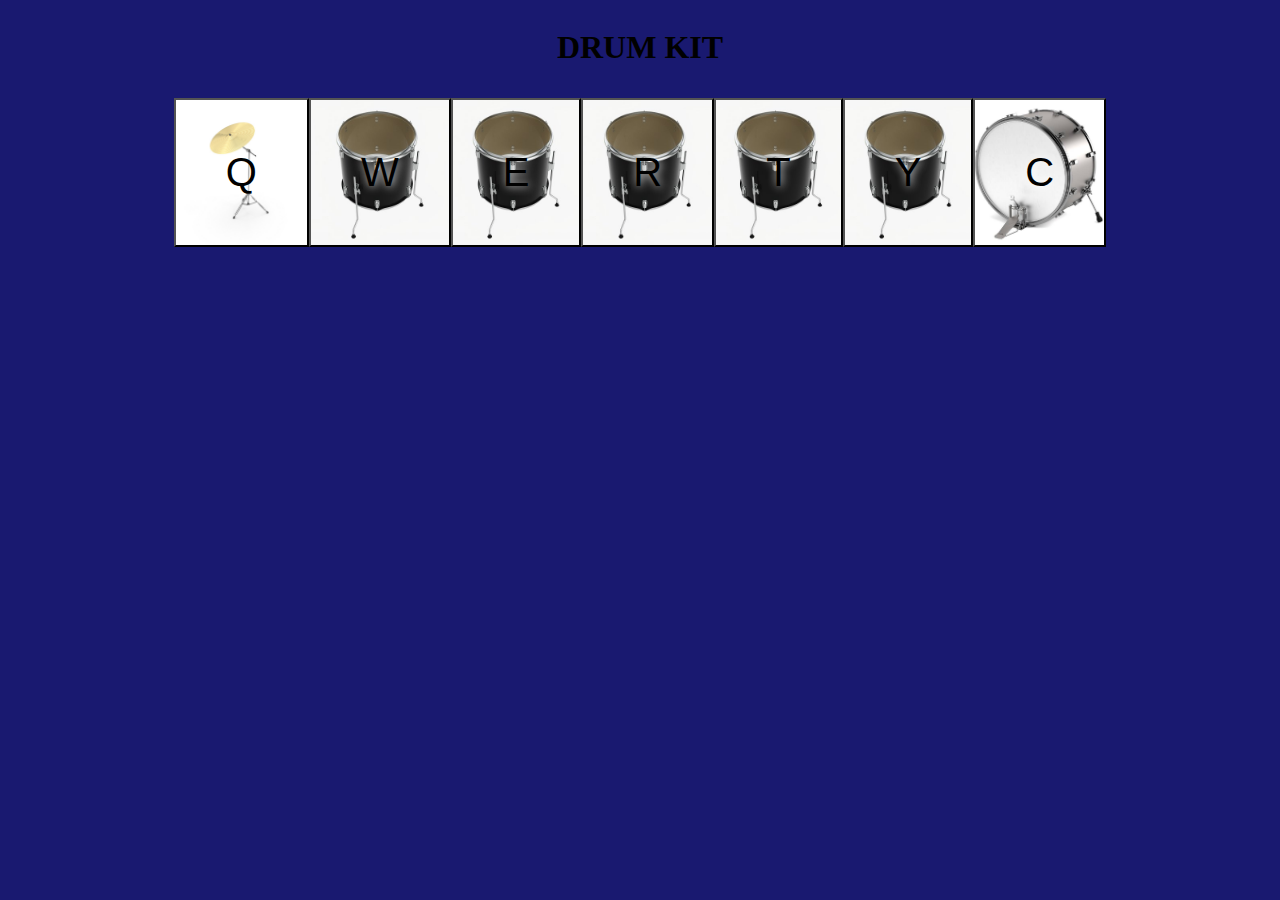
<file: 04-Manipulation DOM/audio/index.html>
<!DOCTYPE html>
<html lang="en">
<head>
  <meta charset="UTF-8">
  <meta name="viewport" content="width=device-width, initial-scale=1.0">
  <title>Document</title>
  <style>
    body {
      display: flex;
      flex-direction: column;
      align-items: center;
      justify-content: center;
      background-color: midnightblue;
      gap: 10px;
    }

    button {
      font-size: 40px;
      text-shadow: #ffffff 1px 0 10px;
    }
  </style>
</head>
<body>
  <h1> DRUM KIT </h1>
  <div id="drumKit">

  </div>

  <script src="app.js"></script>
</body>
</html>
</file>
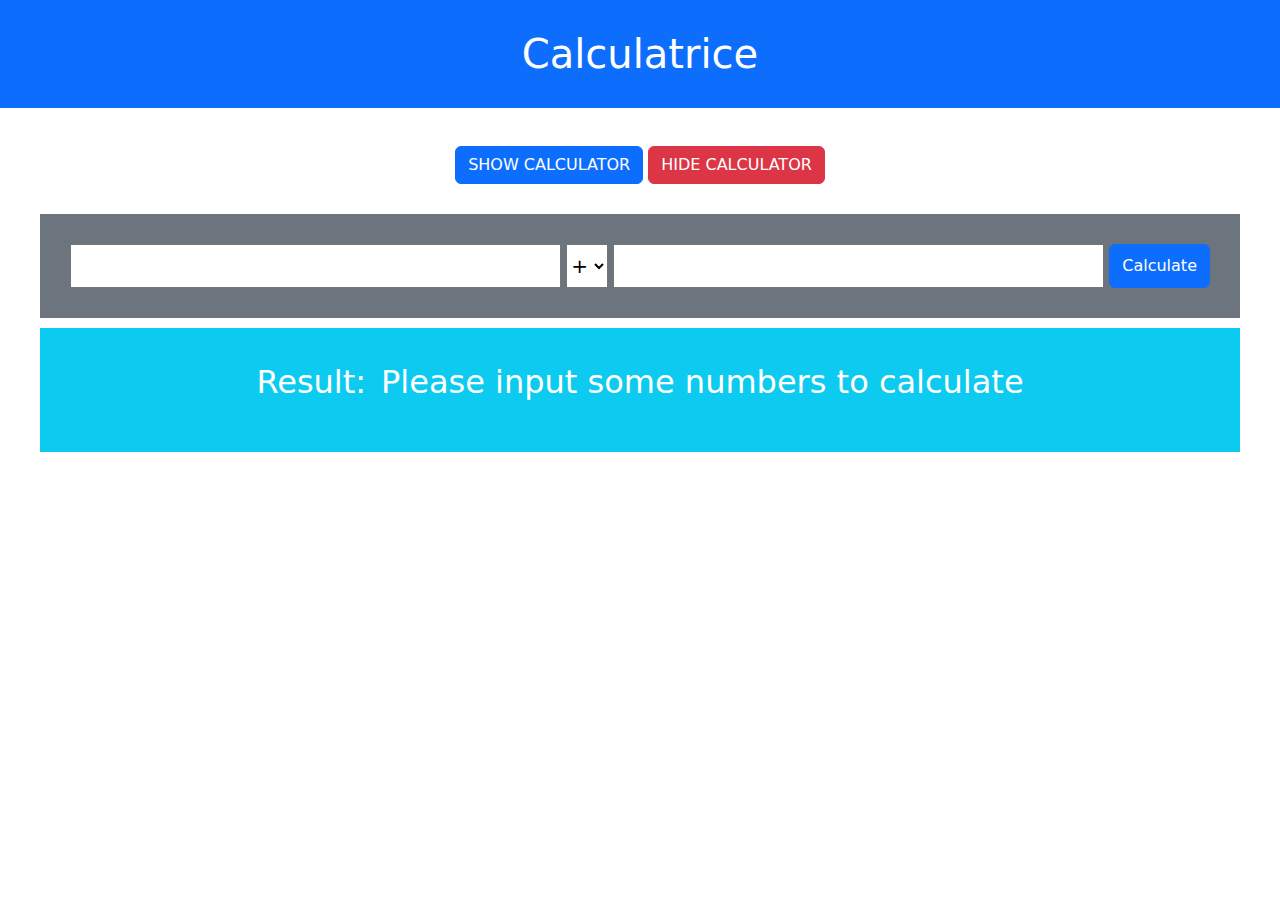
<file: 04-Manipulation DOM/calculatrice(TP 1)/index.html>
<!DOCTYPE html>
<html lang="en">
<head>
  <meta charset="UTF-8">
  <meta name="viewport" content="width=device-width, initial-scale=1.0">
  <title>Document</title>
  <link rel="stylesheet" href="https://cdn.jsdelivr.net/npm/bootstrap@5.3.3/dist/css/bootstrap.min.css">
  <style>

    h1 {
      text-align: center;
      padding: 30px;
    }

    form, div {
      display: flex;
      gap: 5px;
      justify-content: center;
      padding: 30px;
      width: 1200px;
      margin: 0 auto;
      font-size: 20px;
    }

    .center {
      margin: 0 auto;
    }

    div {
      margin-top: 10px;
      font-size: 32px;
    }

    input {
      width: 500px;
      padding: 5px;
    }

    #result {
      padding-left: 10px;
    }
  </style>
</head>
<body>

  <h1 class="bg-primary text-white">Calculatrice</h1>
  <div style="margin: 0 auto; width: 100%;">
    <button id='show-btn' class="btn btn-primary">SHOW CALCULATOR</button>
    <button id='hide-btn' class="btn btn-danger">HIDE CALCULATOR</button>
  </div>
  

  <form class="bg-secondary" style="transition: opacity 1s">
    
    <input id='first-number' type="text">
    <select id='operators'>
      <option value="+">+</option>
      <option value="-">-</option>
      <option value="/">/</option>
      <option value="*">*</option>
      <option value="%">%</option>
    </select>
    <input id='second-number' type="text">
    <button id="submit" type="button" class="btn btn-primary">Calculate</button>

  </form>

  <div class="bg-info text-white">
    <label for="result">Result:</label>
    <p id="result">Please input some numbers to calculate</p>
  </div>
  
  <script src="app.js"></script>
</body>
</html>
</file>
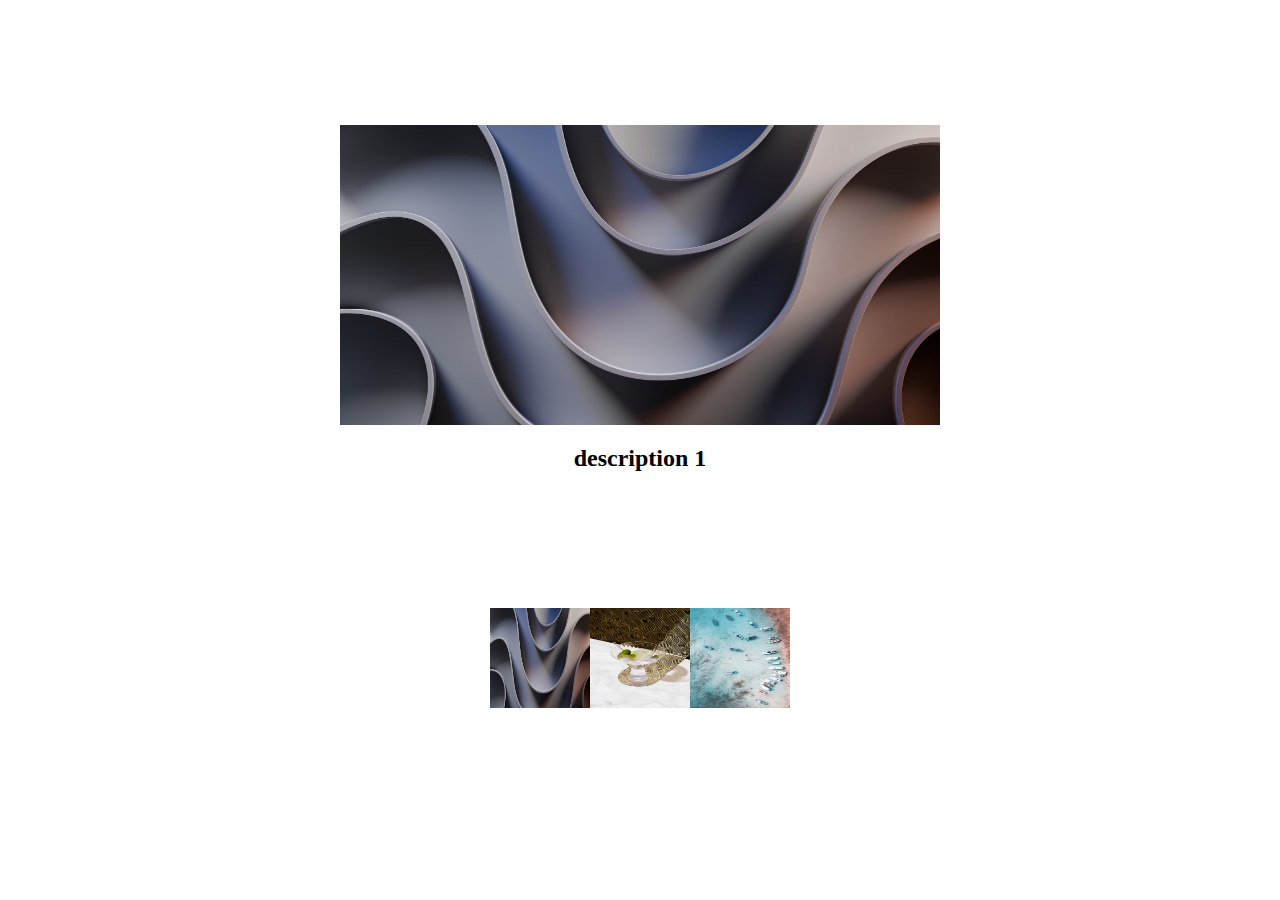
<file: 04-Manipulation DOM/galerie/index.html>
<!DOCTYPE html>
<html lang="en">
<head>
  <meta charset="UTF-8">
  <meta name="viewport" content="width=device-width, initial-scale=1.0">
  <title>Document</title>
</head>
<body style="display: flex; justify-content: center; flex-direction: column; align-items: center;">

  <div style="display: flex; justify-content: center; flex-direction: column; width: 600px; height: 600px; align-items: center;">
    <img style="width: 100%; height: 300px;" id="imgDisplay" src="assets/image1.jpg">
    <h2 id="imgDesc"></h2>
  </div>

  <div id="thumbnails">

  </div>

  <script src="app.js"></script>
</body>
</html>
</file>
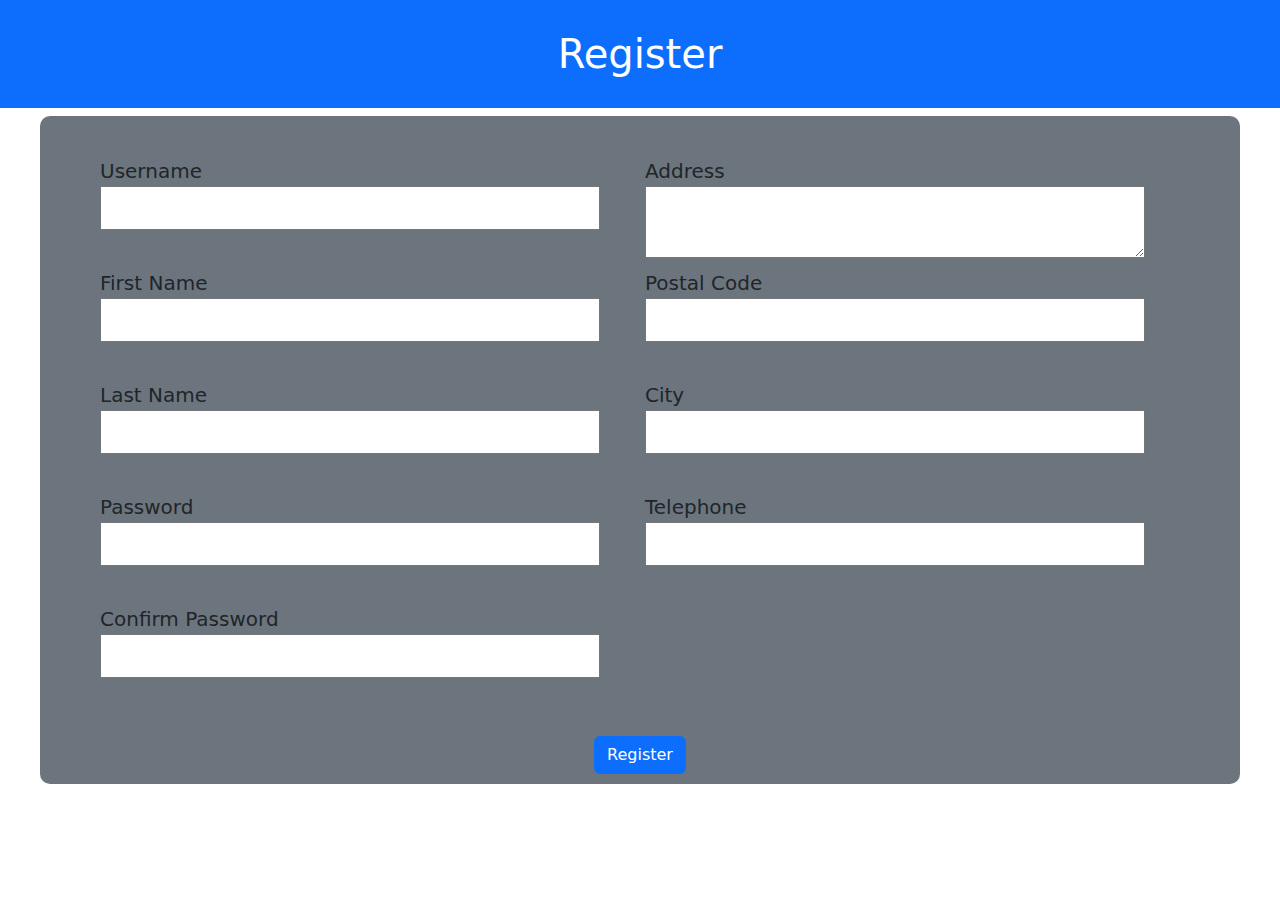
<file: 04-Manipulation DOM/inscriptions (TP 2)/index.html>
<!DOCTYPE html>
<html lang="en">
<head>
  <meta charset="UTF-8">
  <meta name="viewport" content="width=device-width, initial-scale=1.0">
  <title>Document</title>
  <link rel="stylesheet" href="https://cdn.jsdelivr.net/npm/bootstrap@5.3.3/dist/css/bootstrap.min.css">
  <style>

    h1 {
      text-align: center;
      padding: 30px;
    }
    form {
      margin: 0 auto;
      width: 1200px;
      font-size: 20px;
      border-radius: 10px;
      padding: 10px;
      display: flex;
      flex-direction: column;
      justify-content: center;
    }

    .container {
      display: grid;
      grid-template-columns: 1fr 1fr;
      grid-template-rows: repeat(5,1fr);
      grid-auto-flow: column;
      gap: 10px;
      justify-content: center;
      padding: 30px;
      width: 1200px;
      margin: 0 auto;
      
    }

    .center {
      margin: 0 auto;
    }

    input, textarea {
      width: 500px;
      padding: 5px;
    }

    #result {
      padding-left: 10px;
    }

    span {
      color: red;
      font-size: 16px;
    }
    textarea {
      display: inline-block;
    }

    #submit {
      margin: 0 auto;
      text-align: center;
    }
  </style>
</head>
<body>

  <h1 class="bg-primary text-white">Register</h1>
  

  <form class="bg-secondary" style="transition: opacity 1s">
    <div class="container">
      <div>
        <label for="username">Username</label>
        <input id="username" type="text">
        <span id="username-error"></span>
      </div>

      <div>
        <label for="first-name">First Name</label>
        <input id="first-name" type="text">
        <span id="first-name-error"></span>
      </div>

      <div>
        <label for="last-name">Last Name</label>
        <input id="last-name" type="text">
        <span id="last-name-error"></span>
      </div>

      <div>
        <label for="password">Password</label>
        <input id="password" type="password">
        <span id="password-error"></span>
      </div>

      <div>
        <label for="password-confirm">Confirm Password</label>
        <input id="password-confirm" type="password">
        <span id="password-confirm-error"></span>
      </div>

      <div style="display: flex; flex-direction: column;">
        <label for="address">Address</label>
        <textarea id="address"></textarea>
        <span id="address-error"></span>
      </div>

      <div>
        <label for="postal">Postal Code</label>
        <input id="postal" type="text">
        <span id="postal-error"></span>
      </div>

      <div style="display: flex; flex-direction: column;">
        <label for="city">City</label>
        <input id="city" type="text">
        <span id="city-error"></span>
      </div>

      <div>
        <label for="telephone">Telephone</label>
        <input id="telephone" type="text">
        <span id="telephone-error"></span>
      </div>
    </div>


    <button id="submit" type="submit" class="btn btn-primary">Register</button>
  </form>

  
  <script src="app.js"></script>
</body>
</html>
</file>
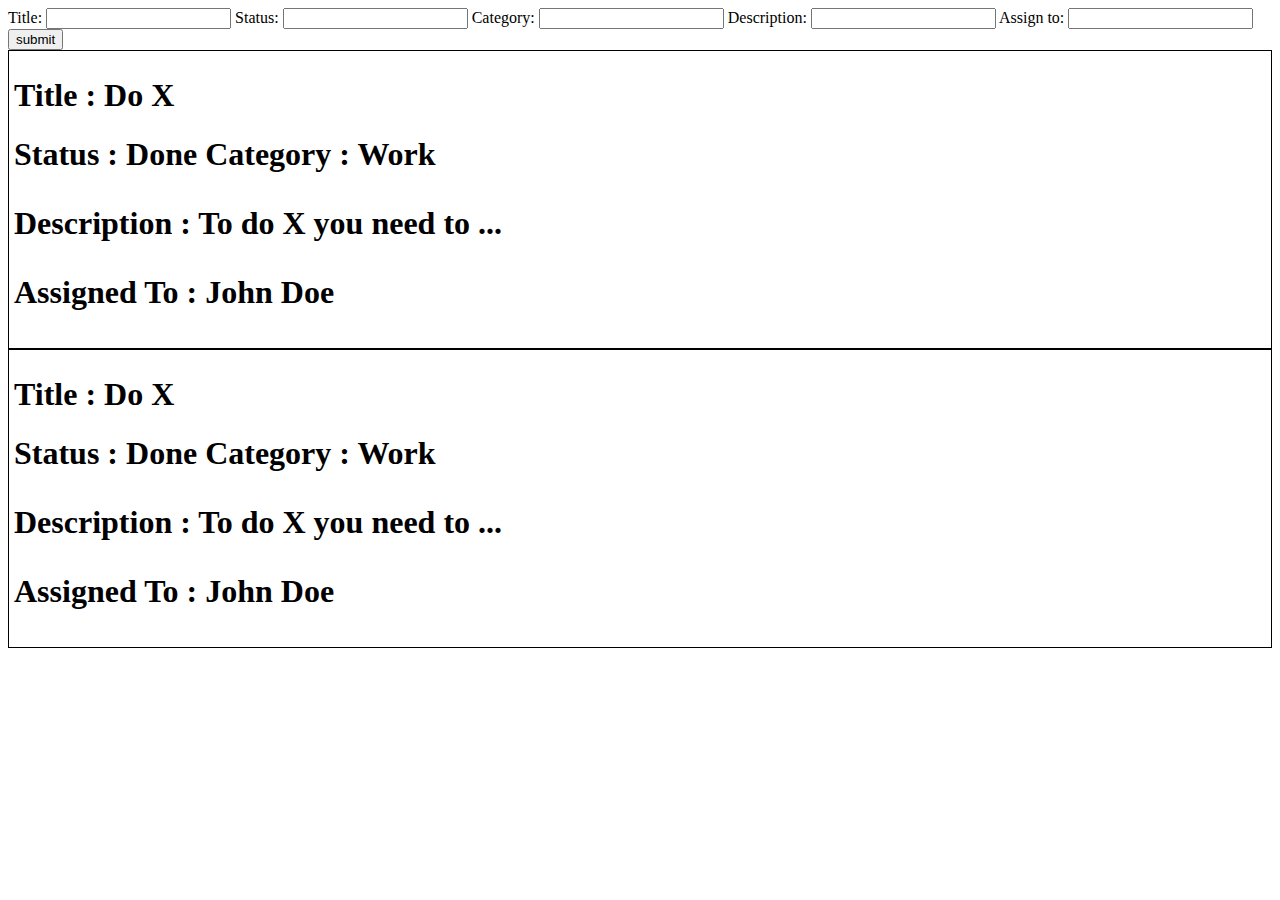
<file: 04-Manipulation DOM/todo-list/index.html>
<!--
Créer une page listant des tâches à faire
Créer quelques tâches dans un tableau array
Une tâche doit comporter :
    Un titre
    Un statut (Validée / En validation / En cours / Urgent / En attente / A faire)
    Une catégorie
    Une description
    Un destinataire

Dans la page web faire :
    Afficher les tâches existantes depuis le tableau
    Faire un formulaire permettant de rajouter des tâches
        le statut et la catégorie doivent être des listes déroulantes
    Lors de la validation du form :
        Aucun champs de doit être vide
        On récupère les saisies et on ajoute la tâche dans la liste des tâches
        Ensuite on vide les saisies utilisateur et on remet les select comme initialement

Pour aller plus loin :
    Mettre des filtres pour afficher uniquement les tâches correspondates. On cache ou on affiche selon le filtre.
        Filtrer par chaine de caractère sur le titre ou la description
        Filtrer par destinataire
        Filtrer par statut (liste déroulante)
        Filtrer par categorie (liste déroulante)

-->

<!DOCTYPE html>
<html lang="en">
<head>
  <meta charset="UTF-8">
  <meta name="viewport" content="width=device-width, initial-scale=1.0">
  <title>Document</title>
  <style>
    .task {
      border: 1px solid black;
      padding: 5px;
    }
  </style>
</head>
<body>
  


  <form>
    <span>Title: </span><input type="text" id="title">
    <span>Status: </span><input type="text" id="status">
    <span>Category: </span><input type="text" id="category">
    <span>Description: </span><input type="text" id="description">
    <span>Assign to: </span><input type="text" id="assignTo">
    <button type="submit"> submit </button>
  </form>


  <div id="content">

  </div>

  
  <script src="app.js"></script>
</body>
</html>
</file>
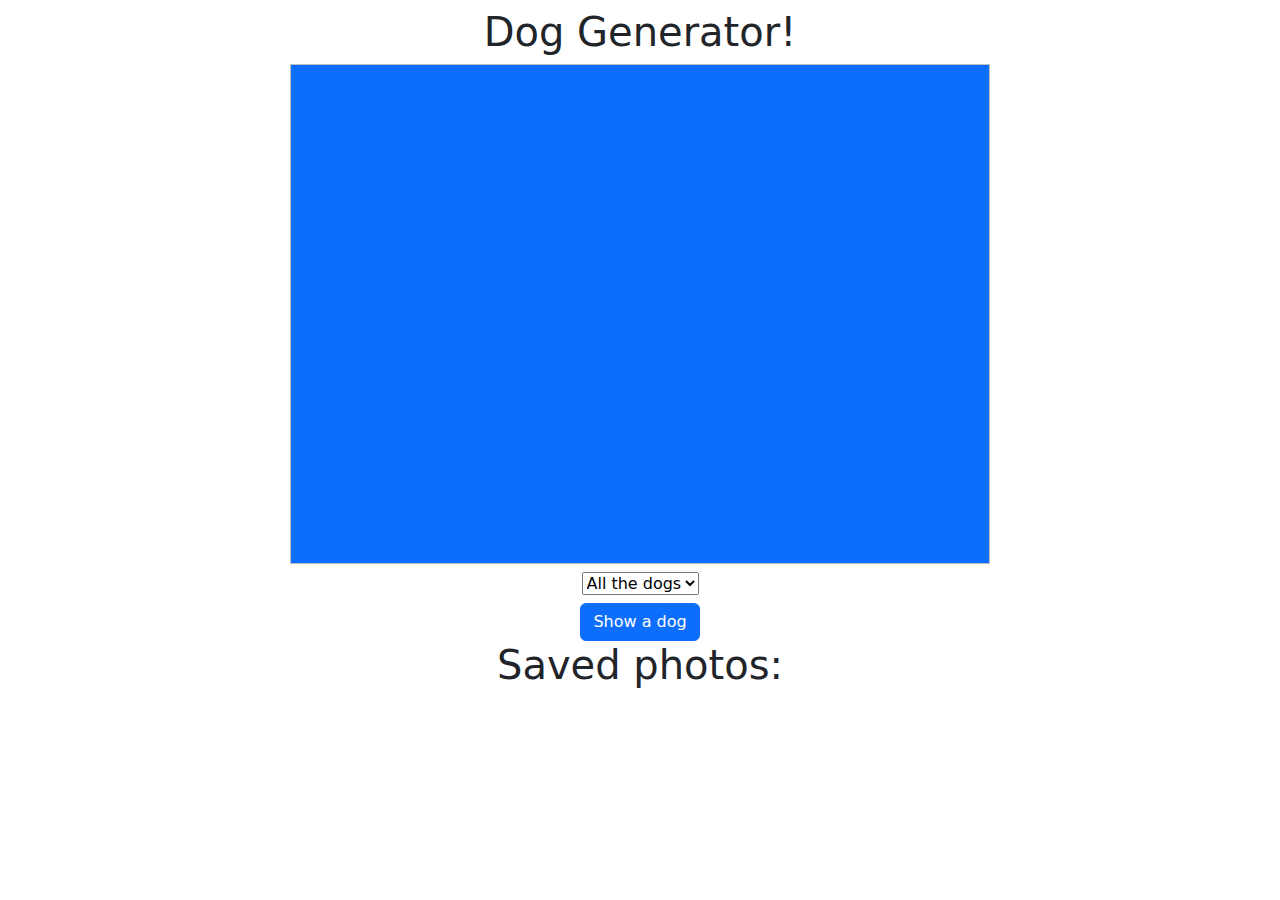
<file: Tableau & Objet/dogs/index.html>
<!DOCTYPE html>
<html lang="en">
<head>
  <meta charset="UTF-8">
  <meta name="viewport" content="width=device-width, initial-scale=1.0">
  <title>Document</title>
  <link rel="stylesheet" href="https://cdn.jsdelivr.net/npm/bootstrap@5.3.3/dist/css/bootstrap.min.css">
  <link rel="stylesheet" href="style.css">
</head>
<body class="p-2">
  <h1 class="text-center">Dog Generator!</h1>
  <div class="d-flex flex-column gap-2 justify-content-center align-items-center">
    <img id='imageGen' class="bg-primary" width="700" height="500"/>
    <p id='saveInfo' class="d-none">Click on an image to save it!</p>
    <select class="custom-select">
      <option value="" selected>All the dogs</option>
    </select>
    <button class="btn btn-primary">Show a dog</button>
  </div>

  <div>
    <h1 class="text-center">Saved photos:</h1>
    <div id='savedPhotos' class="d-flex gap-4 flex-wrap justify-content-center">

    </div>
  </div>
  <script src="dogs.js"></script>
</body>
</html>
</file>
<file: Tableau & Objet/dogs/style.css>
#savedPhotos img {
  height: 200px;
  width: 200px;
}

.grid-layout {
  display: grid;
  grid-template-columns: 1fr 5fr;
}
</file>
